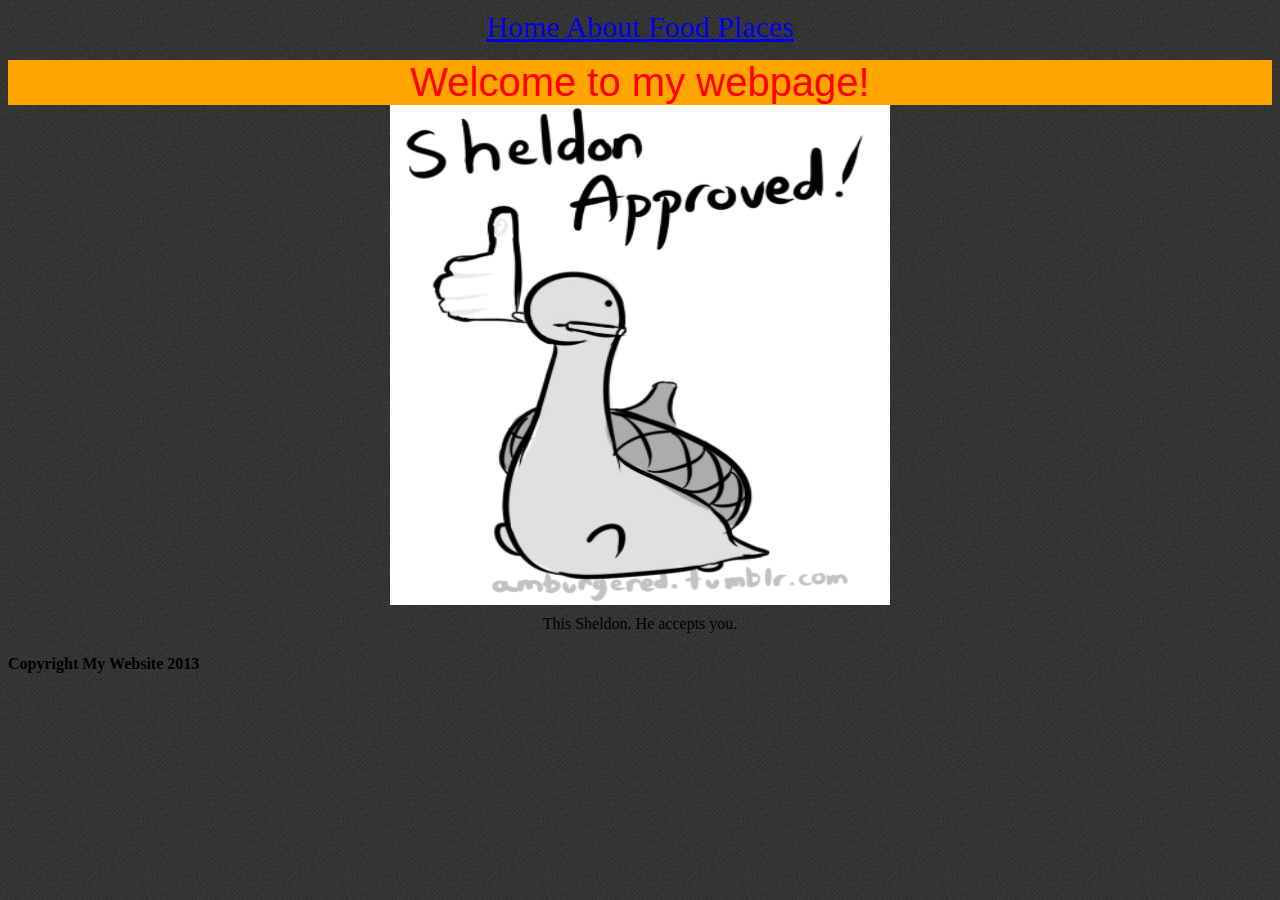
<file: index.html>
<html>
	<head>
		<link type = "text/css" rel = "stylesheet" href = "main.css" />
	</head>
	
	<body>
		
		<div class = "navigation">
			<a href = "index.html"> Home </a>
			<a href = "about.html"> About </a>
			<a href = "food.html"> Food </a>
			<a href = "places.html"> Places </a>
		</div>
	
		<div class = "title">
			Welcome to my webpage!
		</div>
		
		<div class = "main">
		<img src = "sheldon_approved.png" height="500px" width = "500px" />
		<br></br>
		</div>
		
		<div class="subtitle">
			This Sheldon. He accepts you.
		</div>
	</body>
	
	<footer>
		<b>Copyright My Website 2013 </b>
	</footer>
</file>
<file: main.css>
.title {
	color: red;
	font-family:Vivaldi, sans-serif;
	font-size: 40px;
	text-align: center;
	margin-left:auto;
	margin-right:auto;
	background-color:orange;
}

.subtitle{
	font-family:Cursive;
	height: 40px;
	width: 720;
	text-align: center;
	margin-top: 10px;
	margin-left:auto;
	margin-right:auto;
}

.main{
	font-family: "Arial";
	height: 500px;
	text-align: center;
	margin-left: auto;
	margin-right; auto;
}

.footer{
	text-align:center;
	margin-right: auto;
	margin-left:auto;
	position: relative;
	margin-top: 100px;
}

body{
	background: url('debut_dark.png');
}

.navigation {
	font-family: "Aial";
	text-align:center;
	font-size:30px;
	height: 50px;
	width: 800px;
	margin-left:auto;
	margin-right:auto;
	margin-top:10px;
	text-decoration:none;
	color:#cc0000;
}
</file>
